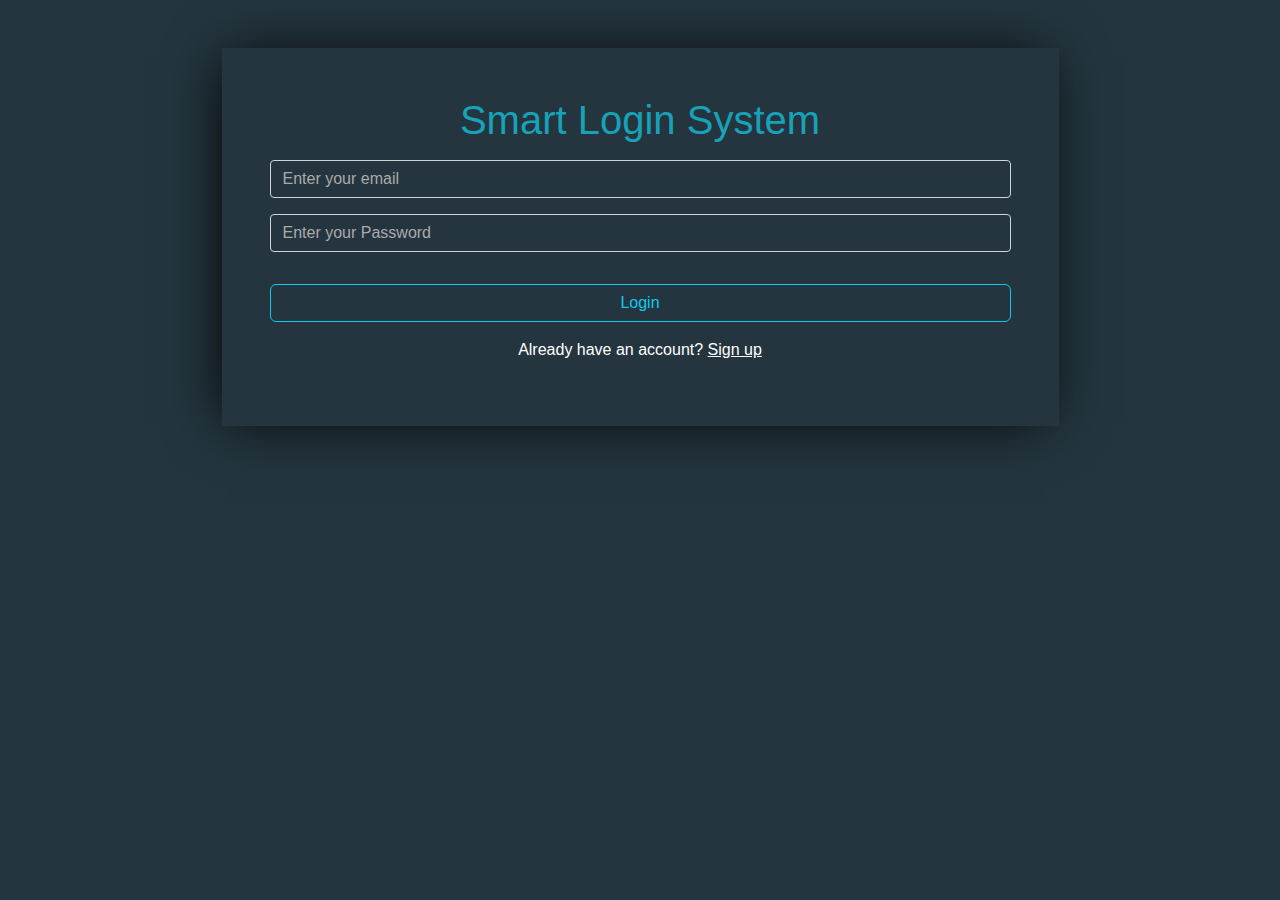
<file: index.html>
<!DOCTYPE html>
<html lang="en">
<head>
    <meta charset="UTF-8">
    <meta name="viewport" content="width=device-width, initial-scale=1.0">
    <title>Smart Login System</title>
    <link rel="stylesheet" href="css/all.css">
    <link rel="stylesheet" href="css/bootstrap.min.css">
    <link rel="stylesheet" href="css/main.css">
</head>
<body>
   
        <div class="container my-5 text-center">
            <div class="page m-auto w-75 p-5">
                <h1>Smart Login System</h1>
                <input type="text" id="loginforemail" class="form-control my-3" placeholder="Enter your email">
                <p id="alertEmail" class="text-danger d-none mt-2">Enter correct Email</p>
                <input type="password" id="loginforpassword" class="form-control my-3" placeholder="Enter your Password">
                <p id="alertPassword" class="text-danger d-none mt-2">Enter correct Password</p>
                <input type="text" id="signupName" class="form-control my-3 d-none" placeholder="Enter your Name">
                <p id="alertName" class="text-danger d-none mt-2">Enter correct Name (Only letters, at least 3 characters)</p>
                <button class="btn btn-outline-info w-100 my-3 d-none" id="signupButton">Sign Up</button>
                <button class="btn btn-outline-info w-100 my-3" id="loginButton">Login</button>
                <p class="text-white">
                    Already have an account? 
                    <a href="#" id="signupLink" class="text-white">Sign up</a>
                </p>
            </div>
        </div>
    
     
    
    
    
       
  
    <script src="js/bootstrap.bundle.min.js"></script>
    <script src="js/index.js"></script>
   
  
</body>
</html>
</file>
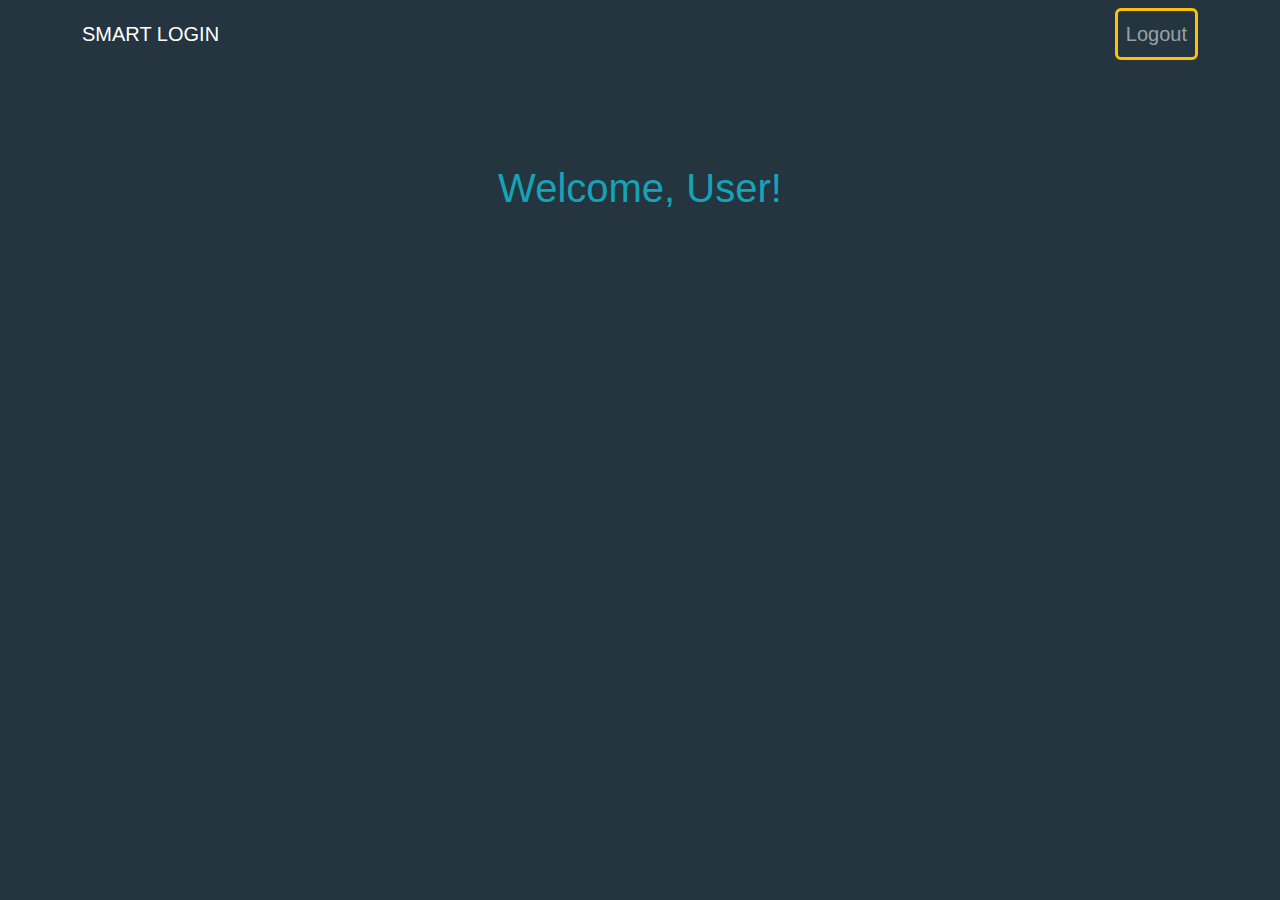
<file: home.html>
<!DOCTYPE html>
<html lang="en">
<head>
    <meta charset="UTF-8">
    <meta name="viewport" content="width=device-width, initial-scale=1.0">
    <title>Welcome</title>
    <link rel="stylesheet" href="css/all.css">
    <link rel="stylesheet" href="css/bootstrap.min.css">
    <link rel="stylesheet" href="css/main.css">
</head>
<body>
    <style>
        body {
            background: #24353f;
            font-family: 'Titillium Web', sans-serif;
        }
        h1 {
            color: #17a2b8;
            font-size: 2.5rem;
        }
        .btn-outline-warning {
    background-color: transparent;
    background-image: none;
    border-color: #ffc107;
    border: 3px solid #ffc107;
    font-size: 1.25rem;
}
.groupspace{
    margin-top: 50px;
}
    </style>
    <nav class="navbar navbar-expand-lg navbar-dark group">
        <div class="container d-flex justify-content-between">
            <a class="navbar-brand" href="#">SMART LOGIN</a>
            <button class="navbar-toggler" type="button" data-toggle="collapse" data-target="#navbarSupportedContent" aria-controls="navbarSupportedContent" aria-expanded="false" aria-label="Toggle navigation">
                <span class="navbar-toggler-icon"></span>
            </button>

            <div class="collapse navbar-collapse" id="navbarSupportedContent">
                <ul class="navbar-nav ms-auto">
                    <li class="nav-item ">
                        <a class="nav-link btn btn-outline-warning" href="#" onclick="logout()">Logout</a>
                    </li>
                </ul>
            </div>
        </div>
    </nav>
    <div class="container my-5 text-center h-100 d-flex align-items-center">
        <div class="groupspace m-auto w-75 p-5" >
            <h1 id="welcomeMessage">Welcome</h1>
        </div>
    </div>

    <script>
        // استرجاع اسم المستخدم من localStorage
        const username = localStorage.getItem("username");

        // ضبط رسالة الترحيب
        const welcomeMessage = document.getElementById("welcomeMessage");
        welcomeMessage.textContent = `Welcome, ${username || "User"}!`;

        // دالة تسجيل الخروج
        function logout() {
            localStorage.clear(); // مسح البيانات المخزنة
            window.location.href = "index.html"; // إعادة التوجيه إلى صفحة تسجيل الدخول
        }
    </script>
    <script src="js/bootstrap.bundle.min.js"></script>
</body>
</html>
</file>
<file: css/main.css>
body{
  background:#24353f;
  font-family: 'Titillium Web', sans-serif;
}


.page{
    box-shadow: -5px 2px 54px -9px rgba(0, 0, 0, 1);
}
h1 {
    color: #17a2b8;
    font-size: 2.5rem;
}
.form-control{
    display: block;
    width: 100%;
    border: 1px solid #ced4da;
    border-radius: .25rem;
    background:#24353f;
    
}
.form-control:focus {
    background: #24353f; 
    color: white;
    outline: none; 
    border: 1px solid #17a2b8; 
    box-shadow: 0px 0px 5px #17a2b8; 
}
input::placeholder {
    color: #aaa !important; 
    opacity: 1;
}
</file>
